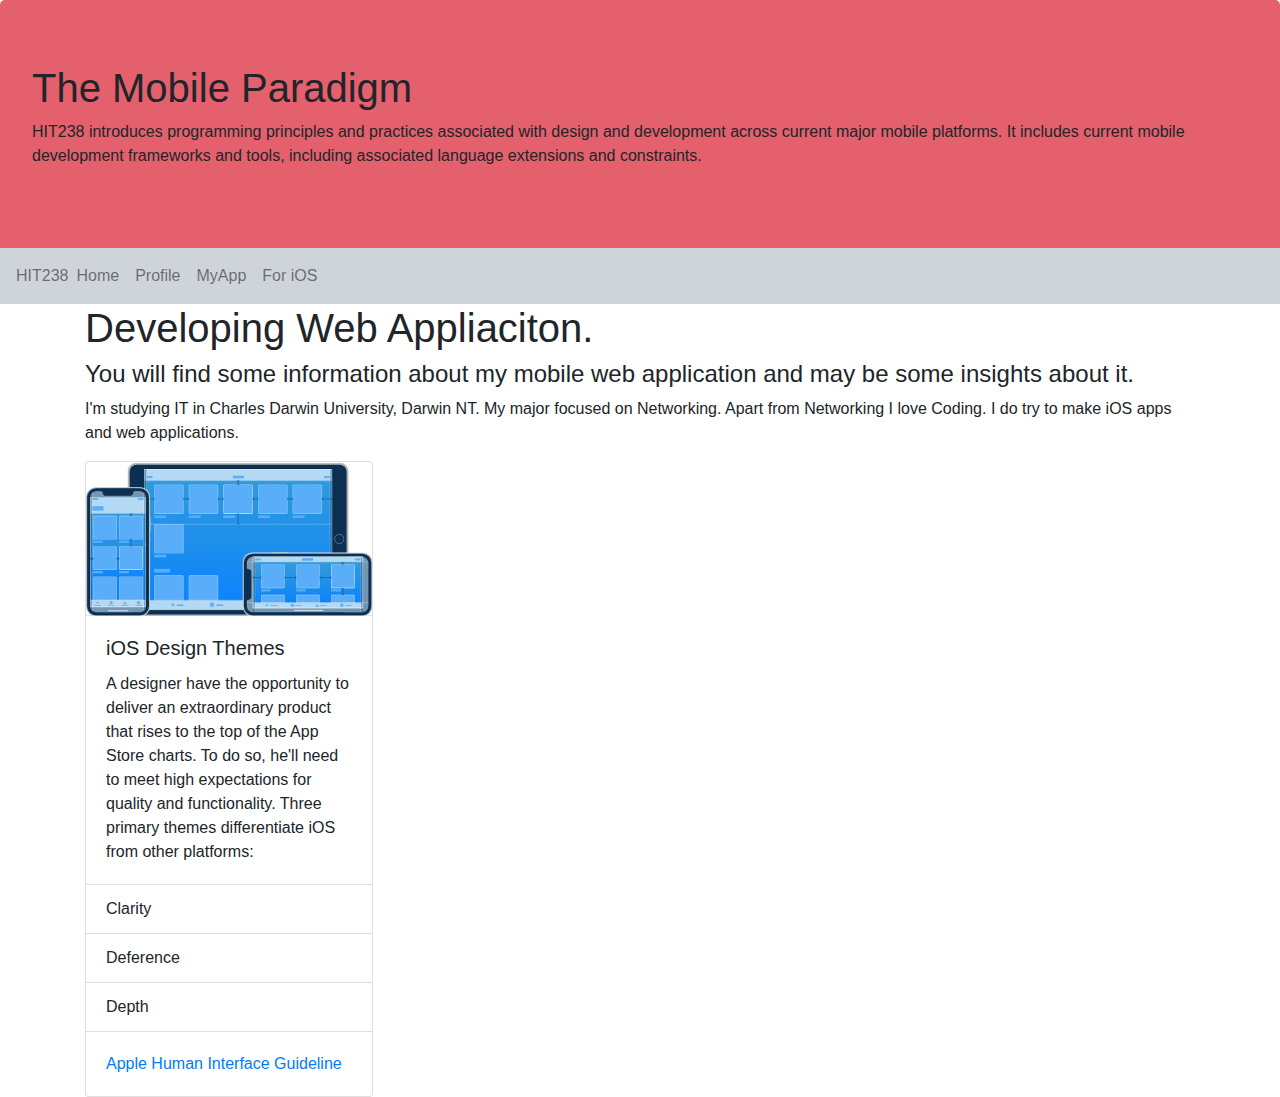
<file: index.html>
<!DOCTYPE html>
<html lang="en" dir="ltr">

<head>
  <meta charset="utf-8">
  <meta name="viewport" content="width=device-width, initial-scale=1">
  <meta http-equiv="X-UA-Compatible" content="IE=edge">
  <meta charset="utf-8">
  <meta name="viewport" content="width=device-width initial-scale=1">
  <link rel="stylesheet" href="bootstrap-4/css/bootstrap.min.css">
  <link rel="stylesheet" href="bootstrap-4/css/custom.css">
</head>

<body>
<div class="jumbotron container-fluid" style="margin-bottom:0px;">
  <h1> The Mobile Paradigm</h1>
  <p> HIT238 introduces programming principles and practices associated with design and development across current major mobile platforms.
    It includes current mobile development frameworks and tools, including associated language extensions and constraints. </p>
</div>

<nav class="navbar sticky-top navbar-expand-md navbar-light" style="background-color: #ced4da">
  <span class="navbar-text">HIT238</span>
  <button class="navbar-toggler" type="button" data-toggle="collapse" data-target="#navbarSupportedContent" aria-controls="navbarSupportedContent" aria-expanded="false" aria-label="Toggle navigation">
    <span class="navbar-toggler-icon"></span>
  </button>
  <div class="collapse navbar-collapse" id="navbarSupportedContent">
    <ul class="navbar-nav mr-auto">
      <li class="nav-item"> <a class="nav-link" href="index.html">Home</a></li>
      <li class="nav-item"><a class="nav-link" href="profile.html">Profile</a></li>
      <li class="nav-item"><a class="nav-link" href="myApp.html">MyApp</a></li>
      <li class="nav-item"><a class="nav-link" href="tutorialiOS.html">For iOS</a></li>
    </ul>
  </div>
</nav>
<main class="container">

<header>
  <h1 > Developing Web Appliaciton.  </h1>
</header>


<section>
  <article>
    <h4>You will find some information about my mobile web application and may be some insights about it.</h4>
    <p>I'm studying IT in Charles Darwin University, Darwin NT. My major focused on Networking. Apart from Networking I love Coding. I do try to make iOS apps and web applications.</p>
  </article>
</section>

<div class="card" style="width: 18rem;">
  <img class="card-img-top" src="media/iOS.svg" alt="Card image cap">
  <div class="card-body">
    <h5 class="card-title">iOS Design Themes</h5>
    <p class="card-text">A designer have the opportunity to deliver an extraordinary product that rises to the top of the App Store charts. To do so, he'll need to meet high expectations for quality and functionality.
Three primary themes differentiate iOS from other platforms:</p>
  </div>
  <ul class="list-group list-group-flush">
    <li class="list-group-item">Clarity</li>
    <li class="list-group-item">Deference</li>
    <li class="list-group-item">Depth</li>
  </ul>
  <div class="card-body">
    <a href="https://developer.apple.com/design/human-interface-guidelines/ios/overview/themes/" class="card-link">Apple Human Interface Guideline</a>
  </div>
</div>


</main>
<script src="https://code.jquery.com/jquery-3.2.1.slim.min.js" integrity="sha384-KJ3o2DKtIkvYIK3UENzmM7KCkRr/rE9/Qpg6aAZGJwFDMVNA/GpGFF93hXpG5KkN" crossorigin="anonymous"></script>
<script src="https://cdnjs.cloudflare.com/ajax/libs/popper.js/1.12.9/umd/popper.min.js" integrity="sha384-ApNbgh9B+Y1QKtv3Rn7W3mgPxhU9K/ScQsAP7hUibX39j7fakFPskvXusvfa0b4Q" crossorigin="anonymous"></script>



  <script src="https://maxcdn.bootstrapcdn.com/bootstrap/4.0.0/js/bootstrap.min.js" integrity="sha384-JZR6Spejh4U02d8jOt6vLEHfe/JQGiRRSQQxSfFWpi1MquVdAyjUar5+76PVCmYl" crossorigin="anonymous"></script>
</body>

</html>
</file>
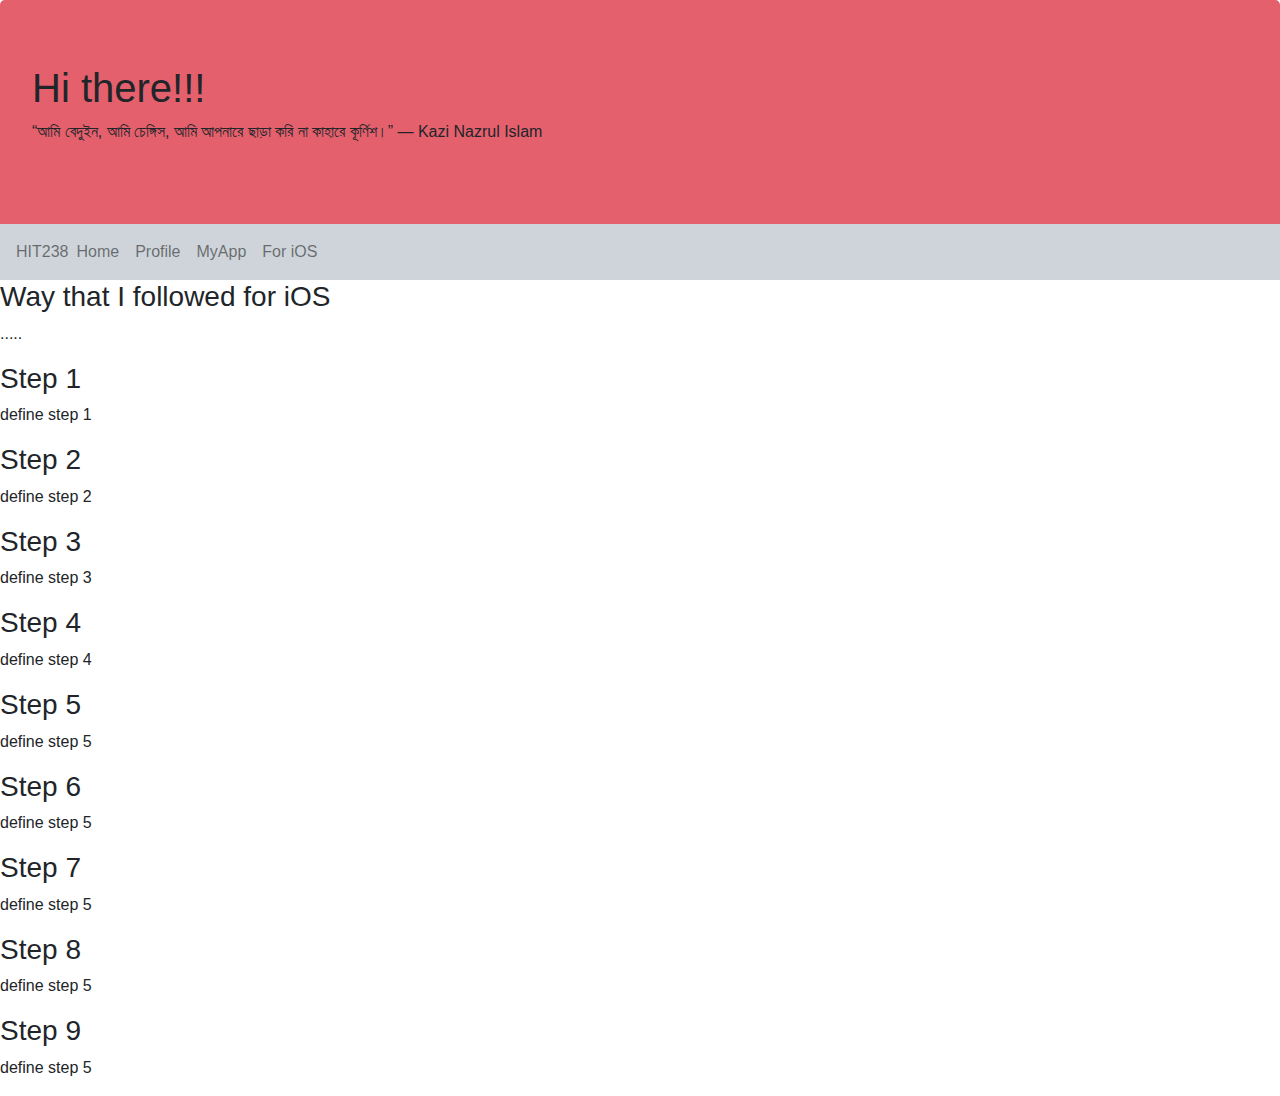
<file: tutorialiOS.html>
<!DOCTYPE html>
<html lang="en" dir="ltr">

<head>
  <meta charset="utf-8">
  <meta name="viewport" content="width=device-width, initial-scale=1">
  <meta http-equiv="X-UA-Compatible" content="IE=edge">
  <meta charset="utf-8">
  <meta name="viewport" content="width=device-width initial-scale=1">
  <link rel="stylesheet" href="bootstrap-4/css/bootstrap.min.css">
    <link rel="stylesheet" href="bootstrap-4/css/custom.css">
</head>

<body>

    <div class="jumbotron container-fluid" style="margin-bottom:0px;">
      <h1> Hi there!!!  </h1>
      <p> “আমি বেদুইন, আমি চেঙ্গিস, আমি আপনারে ছাড়া করি না কাহারে কূর্ণিশ।” ― Kazi Nazrul Islam </p>
    </div>

    <!-- bg-primary, bg-success, bg-warning, bg-info, bg-danger   are some colors -->
    <nav class="navbar navbar-expand-md navbar-light sticky-top" style="background-color: #ced4da">
      <span class="navbar-text">HIT238</span>
      <button class="navbar-toggler" type="button" data-toggle="collapse" data-target="#navbarSupportedContent" aria-controls="navbarSupportedContent" aria-expanded="false" aria-label="Toggle navigation">
        <span class="navbar-toggler-icon"></span>
      </button>
      <div class="collapse navbar-collapse" id="navbarSupportedContent">
        <ul class="navbar-nav mr-auto">
          <li class="nav-item"> <a class="nav-link" href="index.html">Home</a></li>
          <li class="nav-item"><a class="nav-link" href="profile.html">Profile</a></li>
          <li class="nav-item"><a class="nav-link" href="myApp.html">MyApp</a></li>
          <li class="nav-item"><a class="nav-link" href="tutorialiOS.html">For iOS</a></li>
        </ul>
      </div>
    </nav>

  <main>
    <div class="body">
      <section>
        <h3> Way that I followed for iOS  </h3>
        <p> ..... </p>
      </section>

      <div class="gridItem">
        <section>
          <h3> Step 1 </h3>
          <p> define step 1 </p>
        </section>
      </div>
      <div class="gridItem">
        <section>
          <h3> Step 2 </h3>
          <p> define step 2 </p>
        </section>
      </div>
      <div class="gridItem">
        <section>
          <h3> Step 3 </h3>
          <p> define step 3 </p>
        </section>
      </div>
      <div class="gridItem">
        <section>
          <h3> Step 4 </h3>
          <p> define step 4 </p>
        </section>
      </div>
      <div class="gridItem">
        <section>
          <h3> Step 5 </h3>
          <p> define step 5 </p>
        </section>
      </div>
      <div class="gridItem">
        <section>
          <h3> Step 6 </h3>
          <p> define step 5 </p>
        </section>
      </div>
      <div class="gridItem">
        <section>
          <h3> Step 7 </h3>
          <p> define step 5 </p>
        </section>
      </div>
      <div class="gridItem">
        <section>
          <h3> Step 8 </h3>
          <p> define step 5 </p>
        </section>
      </div>
      <div class="gridItem">
        <section>
          <h3> Step 9 </h3>
          <p> define step 5 </p>
        </section>
      </div>
    </div>
  </main>
<script src="https://code.jquery.com/jquery-3.2.1.slim.min.js" integrity="sha384-KJ3o2DKtIkvYIK3UENzmM7KCkRr/rE9/Qpg6aAZGJwFDMVNA/GpGFF93hXpG5KkN" crossorigin="anonymous"></script>
<script src="https://cdnjs.cloudflare.com/ajax/libs/popper.js/1.12.9/umd/popper.min.js" integrity="sha384-ApNbgh9B+Y1QKtv3Rn7W3mgPxhU9K/ScQsAP7hUibX39j7fakFPskvXusvfa0b4Q" crossorigin="anonymous"></script>
<script src="https://maxcdn.bootstrapcdn.com/bootstrap/4.0.0/js/bootstrap.min.js" integrity="sha384-JZR6Spejh4U02d8jOt6vLEHfe/JQGiRRSQQxSfFWpi1MquVdAyjUar5+76PVCmYl" crossorigin="anonymous"></script>
</body>

</html>
</file>
<file: bootstrap-4/css/custom.css>
.jumbotron{
    background-color: #e4606d;
    border-bottom-left-radius: 0px;
    border-bottom-right-radius: 0px;
}
</file>
